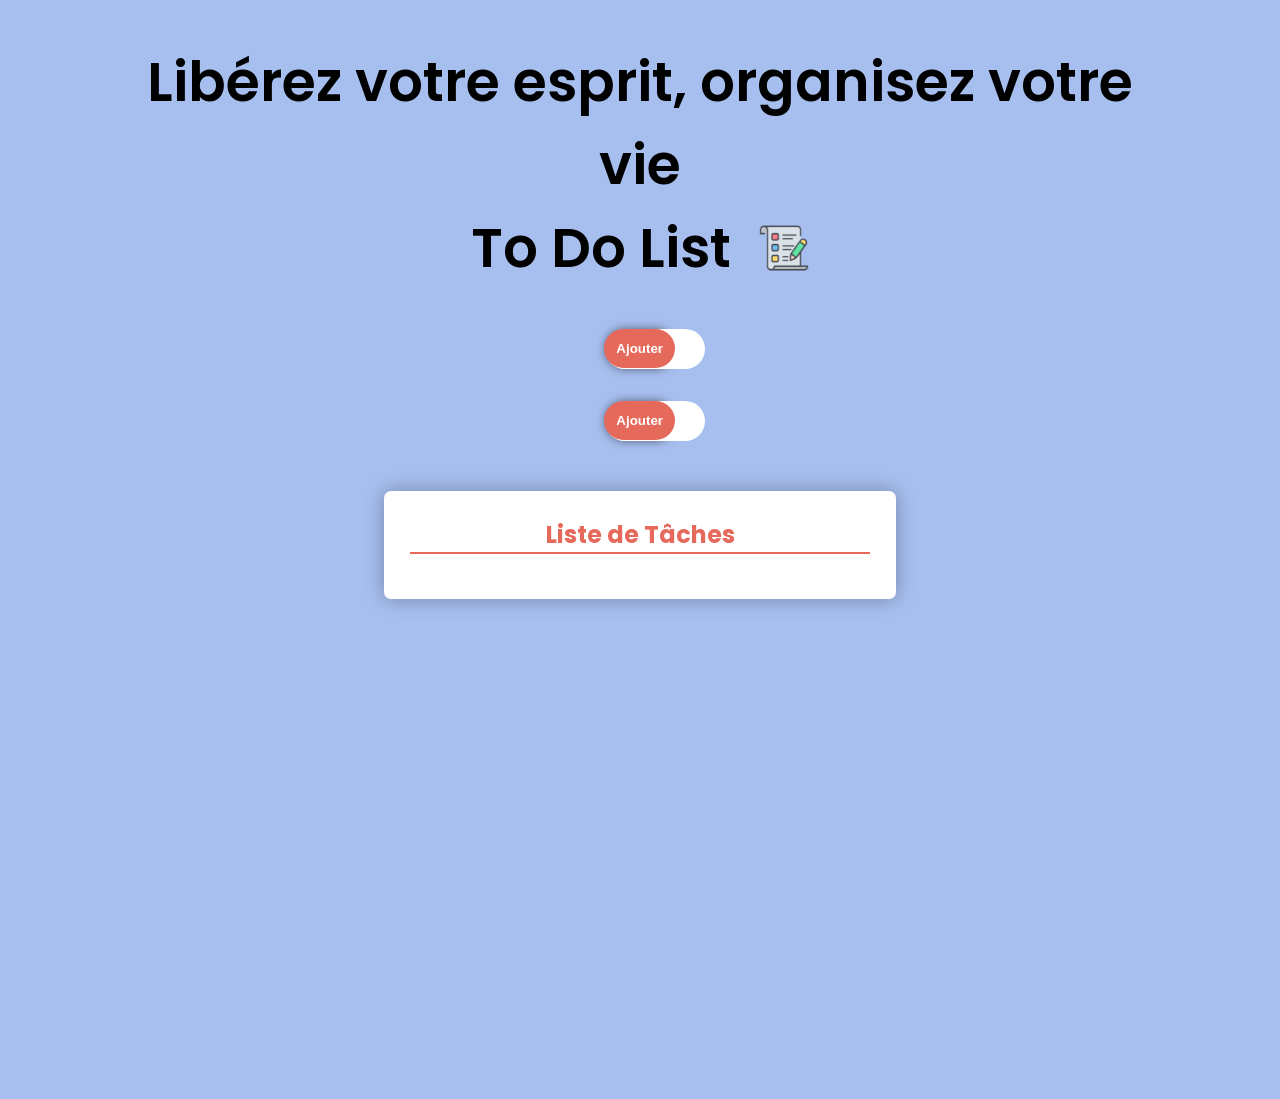
<file: index.html>
<!doctype html>
<html lang="fr">
  <head>
    <meta charset="UTF-8" />
    <meta name="viewport" content="width=device-width, initial-scale=1.0" />
    <title>My ToDo List</title>
    <link rel="preconnect" href="https://fonts.googleapis.com" />
    <link rel="preconnect" href="https://fonts.gstatic.com" crossorigin />
    <link
      href="https://fonts.googleapis.com/css2?family=Inter:ital,opsz,wght@0,14..32,100..900;1,14..32,100..900&family=Poppins:ital,wght@0,100;0,200;0,300;0,400;0,500;0,600;0,700;0,800;0,900;1,100;1,200;1,300;1,400;1,500;1,600;1,700;1,800;1,900&display=swap"
      rel="stylesheet" />
    <link
      rel="shortcut icon"
      href="./ToDoListPics/paper_14203821.png"
      type="image/x-icon" />
    <link rel="stylesheet" href="style.css" />
  </head>
  <body>
    <header>
      <p>Libérez votre esprit, organisez votre vie</p>
      <p>
        To Do List
        <img
          src="./ToDoListPics/business_14362287.png"
          alt="ToDo List Icon" />
      </p>
    </header>
    <main>
      <section class="text-bar">
        <div class="input-text">
          <input
            id="inputText"
            type="text"
            placeholder="Ajouter une nouvelle tâche..." />
          <div class="btn">
            <button id="add">Ajouter</button>
          </div>
        </div>
        <div class="input-text-2">
          <input
            type="text"
            class="input-2"
            id="input-2"
            placeholder="JJ / MM / AAAA - HH:MM " />
          <div class="btn-2">
            <button id="add-2">Ajouter</button>
          </div>
          <img
            id="img-watch"
            src="./ToDoListPics/access_time_filled_23dp_E66A5C.svg"
            alt="watch-icon" />
          <input type="time" name="watch" id="time" />
          <img
            id="calendar"
            src="./ToDoListPics/event_note_23dp_E66A5C_FILL0_wght400_GRAD0_opsz24.svg"
            alt="event-note-icon" />
          <input type="date" name="calendar" id="date" />
        </div>
      </section>
      <section class="tasks-area">
        <div class="Box">
          <ul id="tasks">
            <h2>Liste de Tâches</h2>
          </ul>
        </div>
      </section>
    </main>
    <script src="script.js"></script>
  </body>
</html>
</file>
<file: style.css>
* {
  padding: 0;
  margin: 0;
  box-sizing: border-box;
}
body {
  font-family: Poppins;
  background-color: #a7bfef;
  width: 100%;
  height: 100vh;
}

/* header styling */

header {
  width: 100%;
  height: fit-content;
  text-align: center;
  padding: 40px 8% 20px 8%;
}
header p {
  font-size: 55px;
  font-weight: 600;
  display: flex;
  align-items: center;
  justify-content: center;
  gap: 0.5em;
}
header p img {
  height: 50px;
}

/* input text bar styling */

.text-bar {
  display: flex;
  flex-direction: column-reverse;
  align-items: center;
  justify-content: center;
  row-gap: 2em;
  width: 100%;
  margin-top: 20px;
}
.input-text,
.input-text-2 {
  position: relative;
  width: 70px;
  height: 40px;
  box-shadow: 0 0 10px rgba(0, 0, 0, 0.5);
  border-radius: 30px;
  transition: all ease 0.5s;
}
.input-text:hover,
.input-text-2:hover {
  width: 350px;
}

.input-text-2 img {
  position: absolute;
  right: 30%;
  top: 15%;
  display: none;
}

.input-text-2:hover img {
  display: inline;
  cursor: pointer;
}
.input-text-2 #img-watch {
  position: absolute;
  right: 22%;
  top: 15%;
  display: none;
}
.input-text-2:hover #img-watch {
  display: inline;
  cursor: pointer;
}
.input-text input,
.input-text-2 .input-2 {
  position: absolute;
  width: 100%;
  height: 100%;
  outline: none;
  border-radius: 30px;
  border: none;
  font-size: 14px;
  font-weight: 600;
  padding: 0 80px 0 20px;
}
.input-text-2 .input-2:hover {
  padding: 0 126px 0 20px;
}
.input-text input::placeholder,
.input-text-2 .input-2::placeholder {
  font-style: italic;
  font-size: 14px;
  font-weight: 400;
}
.input-text .btn,
.input-text-2 .btn-2 {
  position: absolute;
  right: 0;
}
.input-text .btn button,
.input-text-2 .btn-2 button {
  padding: 12px;
  font-weight: 600;
  color: white;
  border-radius: 30px;
  background-color: #e66a5c;
  border: none;
  cursor: pointer;
}
.input-text-2 #date {
  position: absolute;
  right: 50px;
  bottom: 0;
  transform: translateY(30px);
  filter: opacity(0%);
}
.input-text-2 #time {
  position: absolute;
  right: 90px;
  bottom: 0;
  transform: translateY(30px);
  filter: opacity(0%);
}
.input-feedback {
  border: 1px solid rgb(46, 204, 113);
  box-shadow: 0 0 10px rgba(46, 204, 113, 0.7);
  color: rgb(46, 204, 113);
}
.input-feedback2 {
  border: 1px solid red;
  box-shadow: 0 0 10px rgb(255, 0, 0);
}
/* tasks  styling */

.tasks-area {
  display: flex;
  align-items: center;
  justify-content: center;
  width: 100%;
  margin-top: 50px;
}
.tasks-area .Box {
  background-color: white;
  width: 40%;
  height: fit-content;
  border-radius: 7px;
  padding: 2%;
  box-shadow: 0 0 20px rgba(0, 0, 0, 0.3);
  margin-bottom: 500px;
}
#tasks h2 {
  margin-bottom: 20px;
  border-bottom: 2px solid #e66a5c;
  color: #e66a5c;
  text-align: center;
}

.task {
  display: flex;
  justify-content: space-between;
  gap: 15px;
  width: 100%;
  font-weight: 600;
  text-decoration: none;
  border-bottom: 2px solid #e66a5c;
  margin-bottom: 15px;
  word-break: break-all;
  font-family: Arial, Helvetica, sans-serif;
}

.checkbox {
  appearance: none;
  width: 20px;
  height: 20px;
  border: 2px solid #e66a5c;
  border-radius: 4px;
  cursor: pointer;
  transition: all ease 0.2s;
}
.checkbox:checked {
  background-color: #e66a5c;
}
.checkbox::before {
  content: url(check_16dp_F2F2F2F2_FILL0_wght400_GRAD0_opsz20.svg);
  display: grid;
  place-content: center;
  transform: scale(0);
  transition: all ease 0.2s;
}
.checkbox:checked::before {
  transform: scale(1);
}
.done {
  text-decoration: line-through;
  color: #a9a9a9;
}
.Date {
  display: flex;
  justify-content: space-between;
  font-weight: 600;
  color: #e66a5c;
  font-size: 18px;
  margin-bottom: 5px;
}
.Hours {
  color: #e66a5c;
  font-weight: 600;
}
</file>
